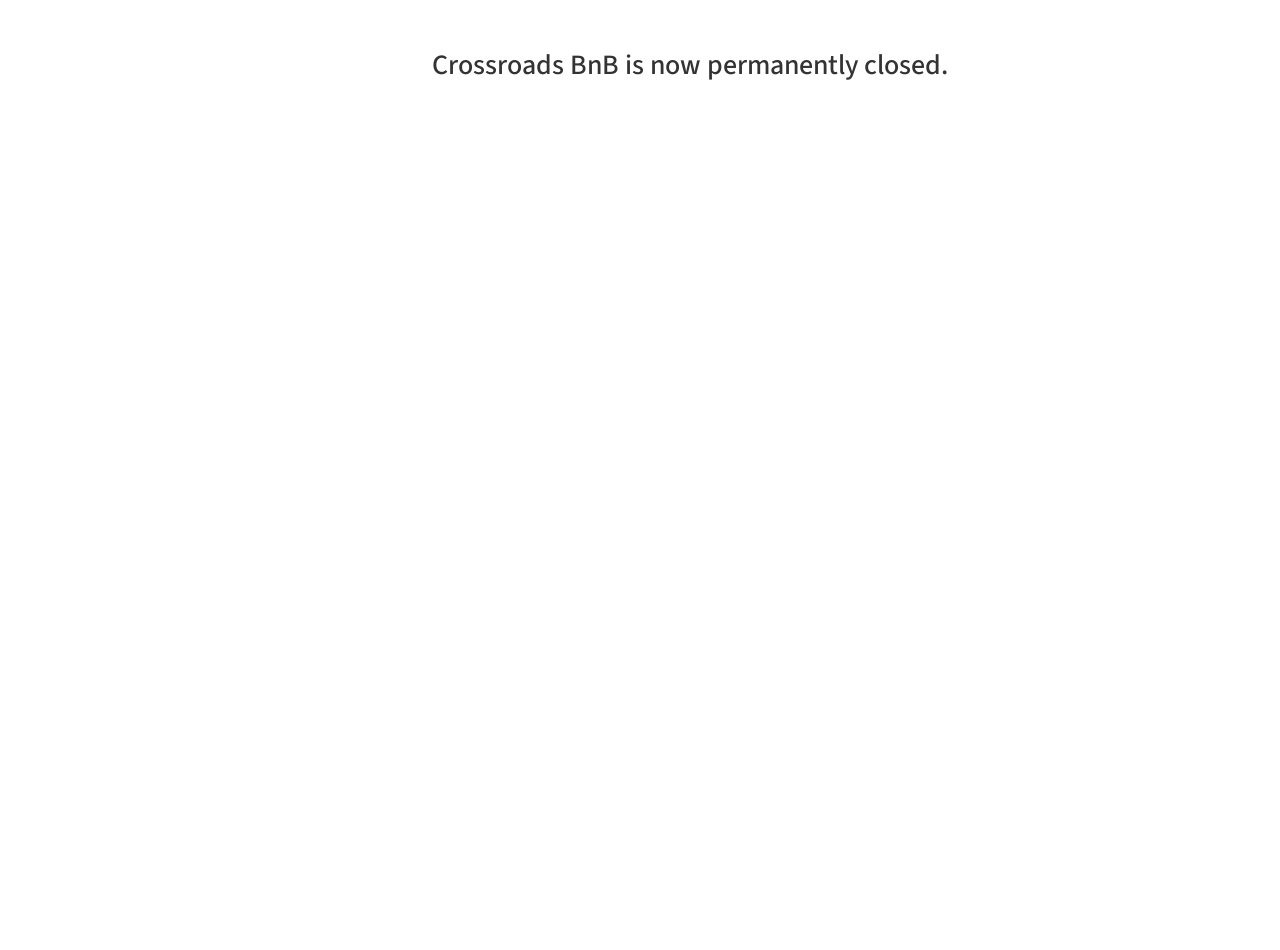
<file: index.html>
<!DOCTYPE html>
<html lang="en">

<head>
  <meta charset="utf-8">
  <meta http-equiv="X-UA-Compatible" content="IE=edge">
  <meta name="viewport" content="width=device-width, initial-scale=1">
  <meta name="description" content="">
  <meta name="author" content="">
  <title>Crossroads BnB</title>
  <link rel="icon" href="favicon.ico" type="image/x-icon" />
  <link href="styles/bootstrap.min.css" rel="stylesheet">
  <link href="styles/stylish-portfolio.css" rel="stylesheet">
  <link href="https://fonts.googleapis.com/css?family=Montserrat" rel="stylesheet">
  <link href="font-awesome/css/font-awesome.min.css" rel="stylesheet" type="text/css">
  <link href="https://fonts.googleapis.com/css?family=Source+Sans+Pro:300,400,700,300italic,400italic,700italic" rel="stylesheet" type="text/css">
  <link href="styles/form.css" rel="stylesheet" >
  <link href="styles/style.css" rel="stylesheet">
  <link href="styles/portfolio.css" rel="stylesheet">
  <link href="styles/scrolling-nav.css" rel="stylesheet">
  <link href="styles/slider.css" rel="stylesheet">
</head>

<body style="margin: 50px; text-align: center;">
  <h1>Crossroads BnB is now permanently closed.</h1>
</body>

</html>
</file>
<file: styles/style.css>
@font-face {
    font-family: 'Brown';
    src: url('WebFont.eot');
    src: url('../fonts/brown_bold.woff2') format('woff2'),
         url('../fonts/brown_bold.ttf') format('ttf'),
         url('../fonts/brown_bold.otf') format('otf'),
         url('../fonts/brown_bold.eot?#iefix') format('embedded-opentype'),
         url('../fonts/brown_bold.woff') format('woff');
    font-weight: normal;
    font-style: normal;

}

body {
  /*font-family: Brown;*/
}

#tagline {
  color: white;
}

#arrow {
  width: 50px;
}

#arrow:hover {
  transition:
    width: 75px;
}

#arrow {
  transition: all 0.5s ease;
  padding: 10px;
  width: 100px;
}
#arrow:hover {
  padding: 20px;
  width: 150px;
}

.btn-circle {
  width: 70px;
  height: 70px;
  margin-top: 15px;
  padding: 7px 16px;
  border: 2px solid white;
  border-radius: 100% !important;
  font-size: 40px;
  color: white;
  background: transparent;
  -webkit-transition: background 0.3s ease-in-out;
  -moz-transition: background 0.3s ease-in-out;
  transition: background 0.3s ease-in-out;
}
.btn-circle:hover,
.btn-circle:focus {
  outline: none;
  color: white;
  background: rgba(255, 255, 255, 0.1);
}
.btn-circle i.animated {
  -webkit-transition-property: -webkit-transform;
  -webkit-transition-duration: 1s;
  -moz-transition-property: -moz-transform;
  -moz-transition-duration: 1s;
}
.btn-circle:hover i.animated {
  -webkit-animation-name: pulse;
  -moz-animation-name: pulse;
  -webkit-animation-duration: 1.5s;
  -moz-animation-duration: 1.5s;
  -webkit-animation-iteration-count: infinite;
  -moz-animation-iteration-count: infinite;
  -webkit-animation-timing-function: linear;
  -moz-animation-timing-function: linear;
}
@-webkit-keyframes pulse {
  0% {
    -webkit-transform: scale(1);
    transform: scale(1);
  }
  50% {
    -webkit-transform: scale(1.2);
    transform: scale(1.2);
  }
  100% {
    -webkit-transform: scale(1);
    transform: scale(1);
  }
}
@-moz-keyframes pulse {
  0% {
    -moz-transform: scale(1);
    transform: scale(1);
  }
  50% {
    -moz-transform: scale(1.2);
    transform: scale(1.2);
  }
  100% {
    -moz-transform: scale(1);
    transform: scale(1);
  }
}

.team img {
  width: 150px;
}

.prize-list img {
  width: 150px;
}

/*.fa {
  color: #162129;
}*/

#client-list {
  background-color: #a3cbe6;
}

#partners {
  background-color: #a3cbe6;
}

#clients {
  background-color: #a3cbe6;
}

#press {
  background-color: #a3cbe6;
}

.client-list img {
  width: 125px;
}

#particles-js {
  background: #0D0D0D;
  position: fixed;
  z-index: -1;
  width: 100%;
  height: 100%;
  top: 0;
  left: 0; }

.btn-default {
    background-color: #36454f;
    border: none;
    margin-bottom: 25px;
  }

.arrow {
  background-color: #36454f;
  height: 20%;
  font-family: Brown, Montserrat;
}

.buttons a {
  font-family: Brown, Montserrat;
  margin: 10px;
}

#hackathon {
  font-family: Brown, Montserrat;
  display: inline;
  /*padding-left: 20px;*/
}

.about {
  background-color: white;
}

#socialmedia {
  color: #162129;
}

#socialmedia:hover {
  color: white;
}

#contactform {
  color: white;
  font-size: 18px;
}

#contactform:hover {
  color: #162129;
  text-decoration: none;
}

#mailicon {
  color: white;
}

#mailicon:hover {
  color: #162129;
  text-decoration: none;
}

.services {
  background-color: #e7e7e7;
  color: #162129;
}

#name {
  /*border: none;*/
  min-width: 100%;
  display: inline-block;
  float: left;
}

#email {
  /*border: none;*/
  min-width: 100%;
  display: inline-block;
  float: left;
}

#company {
  /*border: none;*/
  min-width: 100%;
  display: inline-block;
  float: left;
}

#jobtitle {
  /*border: none;*/
  min-width: 100%;
  display: inline-block;
  float: left;
}

#message {
  /*border: none;*/
  min-width: 100%;
  float: left;
  display: inline-block;
}

#send {
  background-color: #00cfa1;
  border: none;
  border-radius: 4px;
  padding: 6px 12px;
  vertical-align: middle;
}

#send:hover {
  background-color: #e6e6e6;
  background-image: none;
}

.service-item a i {
  color: #162129;
}

.service-item a i:hover {
  color: #00cfa1;
}

#hk:hover {
  color: #ea4a4a;
}

.container-fluid>.navbar-collapse, .container-fluid>.navbar-header, .container>.navbar-collapse, .container>.navbar-header {
  background-color: inherit;
}


.navbar-default {
  background-color: #36454f;
}

#carousel-text {
  font-size: 1.8em;
}

#navlogo {
  display: inline;
}

#navlogo a img {
  height: 30px;
  margin-top: 10px;
}

.job a i {
  color: #162129;
}

.service-text {
  display: inline-block;
  text-align: center;
  width: 50%;
  color: #162129;
}

.service-left i {
  margin-top: 45px;
  display: inline-block;
  float: left;
  width: 50%;
}

.service-right i {
  margin-top: 45px;
  display: inline-block;
  float: right;
  width: 50%;
}

#cards {
  display: block;
  background-color: white;
  box-shadow: 10px 10px 5px #888888;
  border-radius: 10px;
  /*margin: 10px;*/
  align-items: center;
  /*width: 30%;*/
}
/*
#cards-container {
  display: inline-block;
}*/


#services hr {
  border-color: #162129;
}

#eu-logo {
  display: block;
  width: 25%;
  margin:auto;
  padding-top: 15%;
}

#hk-logo {
  display: block;
  width: 50%;
  margin:auto;
  padding-top: 30%;
}

#hackathon-logos {
  display: block;
  width: 50%;
  margin:auto;
  padding-top: 30%;
}

#definiton {
  font-style: italic;
  font-weight: bold;
}

#schedule {
  background-color: #ea4a4a;
  color: white;
}

#prizes {
  background-color: #ea4a4a;
  background-image: url("../img/londonskyline.png");
  background-repeat: no-repeat;
  background-position: bottom;
  background-size: 100%;
  color: white;
}

#prizes-uk {
  background-color: #00cfa1;
  color: white;
  background-image: url("../img/hongkongsky.png");
  background-repeat: no-repeat;
  background-position: bottom;
  background-size: 100%;
}

#challenges {
  background-color: #f2f2f2;
}

#challenges hr {
  border-color: black;
}

.text-muted {
  color: white;
}

#hkcards {
  display: block;
  background-color: #ea4a4a;
  box-shadow: 10px 10px 5px #888888;
}

#hkcards .challenge-header {
  background-color: #ea4a4a;
  color: white;
  width: 100%;
  height: 100%;
}

#hkcards .challenge-header h3 {
  font-weight: bold;
}

#hkcards .challenge-bullets {
  text-align: left;
  background-color: white;
}

#hkcards .challenge-bullets ul {
  list-style-image: url('../img/logo-bullet.png');

}

#hkcards .challenge-bullets ul li {
  vertical-align: middle;
  line-height: 50px;
}

#paid {
  text-align: left;
  line-height: 60px;
}

#first {
  text-align: right;
  font-size: 60px;
}

#line {
  text-align: center;;
  font-size: 60px;
}

.triangle {
  margin: 0 auto;
  width: 0;
  height: 10px;
  border-top: 0 solid;
  border-left: 0 solid;
  border-right: 0 solid;
  border-left-color: transparent;
  border-right-color: transparent;
  border-top-color: transparent;
  border-bottom: 0 solid white;
  border-top-width: 0px;
  border-left-width: 125px;
  border-right-width: 125px;
  border-bottom-width: 90px;
}


.schedule-text {
  background-color: white;
  box-shadow: 10px 10px 5px #b83b3b;
  padding: 20px;
  width: 250px;
  margin: auto;
  min-height: 300px;
}

.schedule-text h1 {
  color: #ea4a4a;
  text-transform: uppercase;
  font-weight: bold;
  font-size: 42px;
  line-height: 0px;
}

.schedule-text h2 {
  color: #ea4a4a;
  text-transform: uppercase;
  font-weight: bold;
  font-size: 21px;
}

.schedule-text h3 {
  color: #ea4a4a;
  font-weight: bold;
  text-transform: uppercase;
  font-style: italic;
  font-size: 18px;
}

.schedule-text p {
  color: black;
  font-size: 14px;
}

#nearby-images img {
  margin: 0 auto;
}
</file>
<file: styles/portfolio.css>
#portfolio .portfolio-item {
  margin: 0 0 15px;
  right: 0;
}
#portfolio .portfolio-item .portfolio-link {
  display: block;
  position: relative;
  max-width: 300px;
  margin: 0 auto;
}
#portfolio .portfolio-item .portfolio-link .caption {
  background: rgba(0, 207, 161, 0.75);
  position: absolute;
  width: 300px;
  height: 300px;
  opacity: 0;
  margin: 0 auto;
  transition: all ease 0.5s;
  -webkit-transition: all ease 0.5s;
  -moz-transition: all ease 0.5s;
}

#portfolio .portfolio-item .portfolio-link .caption:hover {
  opacity: 1;
}
#portfolio .portfolio-item .portfolio-link .caption .caption-content {
  position: absolute;
  width: 100%;
  height: 20px;
  font-size: 20px;
  text-align: center;
  top: 50%;
  margin-top: -12px;
  color: white;
}

#portfolio .portfolio-item .portfolio-link .caption .caption-content i {
  margin-top: -12px;
}
#portfolio .portfolio-item .portfolio-link .caption .caption-content h3,
#portfolio .portfolio-item .portfolio-link .caption .caption-content h4 {
  margin: 0;
}
#portfolio * {
  z-index: 2;
}
@media (min-width: 767px) {
  #portfolio .portfolio-item {
    margin: 0 0 30px;
  }
}
.floating-label-form-group {
  position: relative;
  margin-bottom: 0;
  padding-bottom: 0.5em;
  border-bottom: 1px solid #eeeeee;
}
.floating-label-form-group input,
.floating-label-form-group textarea {
  z-index: 1;
  position: relative;
  padding-right: 0;
  padding-left: 0;
  border: none;
  border-radius: 0;
  font-size: 1.5em;
  background: none;
  box-shadow: none !important;
  resize: none;
}
.floating-label-form-group label {
  display: block;
  z-index: 0;
  position: relative;
  top: 2em;
  margin: 0;
  font-size: 0.85em;
  line-height: 1.764705882em;
  vertical-align: middle;
  vertical-align: baseline;
  opacity: 0;
  -webkit-transition: top 0.3s ease,opacity 0.3s ease;
  -moz-transition: top 0.3s ease,opacity 0.3s ease;
  -ms-transition: top 0.3s ease,opacity 0.3s ease;
  transition: top 0.3s ease,opacity 0.3s ease;
}
.floating-label-form-group:not(:first-child) {
  padding-left: 14px;
  border-left: 1px solid #eeeeee;
}
.floating-label-form-group-with-value label {
  top: 0;
  opacity: 1;
}
.floating-label-form-group-with-focus label {
  color: #18BC9C;
}
form .row:first-child .floating-label-form-group {
  border-top: 1px solid #eeeeee;
}
footer {
  color: white;
}
footer h3 {
  margin-bottom: 30px;
}
footer .footer-above {
  padding-top: 50px;
  background-color: #2C3E50;
}
footer .footer-col {
  margin-bottom: 50px;
}
footer .footer-below {
  padding: 25px 0;
  background-color: #233140;
}
.btn-outline {
  color: white;
  font-size: 20px;
  border: solid 2px white;
  background: transparent;
  transition: all 0.3s ease-in-out;
  margin-top: 15px;
}
.btn-outline:hover,
.btn-outline:focus,
.btn-outline:active,
.btn-outline.active {
  color: #18BC9C;
  background: white;
  border: solid 2px white;
}
.btn-primary {
  color: white;
  background-color: #2C3E50;
  border-color: #2C3E50;
  font-weight: 700;
}
.btn-primary:hover,
.btn-primary:focus,
.btn-primary:active,
.btn-primary.active,
.open .dropdown-toggle.btn-primary {
  color: white;
  background-color: #1a242f;
  border-color: #161f29;
}
.btn-primary:active,
.btn-primary.active,
.open .dropdown-toggle.btn-primary {
  background-image: none;
}
.btn-primary.disabled,
.btn-primary[disabled],
fieldset[disabled] .btn-primary,
.btn-primary.disabled:hover,
.btn-primary[disabled]:hover,
fieldset[disabled] .btn-primary:hover,
.btn-primary.disabled:focus,
.btn-primary[disabled]:focus,
fieldset[disabled] .btn-primary:focus,
.btn-primary.disabled:active,
.btn-primary[disabled]:active,
fieldset[disabled] .btn-primary:active,
.btn-primary.disabled.active,
.btn-primary[disabled].active,
fieldset[disabled] .btn-primary.active {
  background-color: #2C3E50;
  border-color: #2C3E50;
}
.btn-primary .badge {
  color: #2C3E50;
  background-color: white;
}
.btn-success {
  color: white;
  background-color: #18BC9C;
  border-color: #18BC9C;
  font-weight: 700;
}
.btn-success:hover,
.btn-success:focus,
.btn-success:active,
.btn-success.active,
.open .dropdown-toggle.btn-success {
  color: white;
  background-color: #128f76;
  border-color: #11866f;
}
.btn-success:active,
.btn-success.active,
.open .dropdown-toggle.btn-success {
  background-image: none;
}
.btn-success.disabled,
.btn-success[disabled],
fieldset[disabled] .btn-success,
.btn-success.disabled:hover,
.btn-success[disabled]:hover,
fieldset[disabled] .btn-success:hover,
.btn-success.disabled:focus,
.btn-success[disabled]:focus,
fieldset[disabled] .btn-success:focus,
.btn-success.disabled:active,
.btn-success[disabled]:active,
fieldset[disabled] .btn-success:active,
.btn-success.disabled.active,
.btn-success[disabled].active,
fieldset[disabled] .btn-success.active {
  background-color: #18BC9C;
  border-color: #18BC9C;
}
.btn-success .badge {
  color: #18BC9C;
  background-color: white;
}
.btn-social {
  display: inline-block;
  height: 50px;
  width: 50px;
  border: 2px solid white;
  border-radius: 100%;
  text-align: center;
  font-size: 20px;
  line-height: 45px;
}
.btn:focus,
.btn:active,
.btn.active {
  outline: none;
}
.scroll-top {
  position: fixed;
  right: 2%;
  bottom: 2%;
  width: 50px;
  height: 50px;
  z-index: 1049;
}
.scroll-top .btn {
  font-size: 20px;
  width: 50px;
  height: 50px;
  border-radius: 100%;
  line-height: 28px;
}
.scroll-top .btn:focus {
  outline: none;
}
.portfolio-modal .modal-content {
  border-radius: 0;
  background-clip: border-box;
  -webkit-box-shadow: none;
  box-shadow: none;
  border: none;
  min-height: 100%;
  padding: 100px 0;
  /*text-align: left;*/
}
.portfolio-modal .modal-content h2 {
  margin: 0;
  font-size: 3em;
}
.portfolio-modal .modal-content img {
  margin-bottom: 30px;
}
.portfolio-modal .modal-content .item-details {
  margin: 30px 0;
}
.portfolio-modal .close-modal {
  position: absolute;
  width: 75px;
  height: 75px;
  background-color: transparent;
  top: 25px;
  right: 25px;
  cursor: pointer;
}
.portfolio-modal .close-modal:hover {
  opacity: 0.3;
}
.portfolio-modal .close-modal .lr {
  height: 75px;
  width: 1px;
  margin-left: 35px;
  background-color: #2C3E50;
  transform: rotate(45deg);
  -ms-transform: rotate(45deg);
  /* IE 9 */
  -webkit-transform: rotate(45deg);
  /* Safari and Chrome */
  z-index: 1051;
}
.portfolio-modal .close-modal .lr .rl {
  height: 75px;
  width: 1px;
  background-color: #2C3E50;
  transform: rotate(90deg);
  -ms-transform: rotate(90deg);
  /* IE 9 */
  -webkit-transform: rotate(90deg);
  /* Safari and Chrome */
  z-index: 1052;
}
.portfolio-modal .modal-backdrop {
  opacity: 0;
  display: none;
}
</file>
<file: styles/scrolling-nav.css>
@media(min-width:767px) {
    .navbar {
        padding: 20px;
        -webkit-transition: background .5s ease-in-out,padding .5s ease-in-out;
        -moz-transition: background .5s ease-in-out,padding .5s ease-in-out;
        transition: background .5s ease-in-out,padding .5s ease-in-out;
        border-bottom: none;
    }

    .top-nav-collapse {
        padding: 0px;
    }

}

.navbar-default .navbar-brand {
  color: white;
}

.navbar-default .navbar-nav li a {
  color: white;
}

/*.navbar-default .navbar-nav .active a {
  background-color: #00cfa1;
}*/
</file>
<file: styles/stylish-portfolio.css>
/*!
 * Start Bootstrap - Stylish Portfolio (http://startbootstrap.com/)
 * Copyright 2013-2016 Start Bootstrap
 * Licensed under MIT (https://github.com/BlackrockDigital/startbootstrap/blob/gh-pages/LICENSE)
 */

/* Global Styles */

html,
body {
    width: 100%;
    height: 100%;
}

body {
    font-family: "Source Sans Pro","Helvetica Neue",Helvetica,Arial,sans-serif;
}

.text-vertical-center {
    display: table-cell;
    text-align: center;
    vertical-align: middle;
}

.text-vertical-center h1 {
    margin: 0;
    padding: 0;
    font-size: 3em;
    font-weight: 700;
}

.text-vertical-center h2 {
    margin: 0;
    font-size: 3em;
    font-weight: 700;
}

/* Custom Button Styles */

.btn-dark {
    border-radius: 0;
    color: #fff;
    background-color: rgba(0,0,0,0.4);
}

.btn-dark:hover,
.btn-dark:focus,
.btn-dark:active {
    color: #fff;
    background-color: rgba(0,0,0,0.7);
}

.btn-light {
    border-radius: 0;
    color: #333;
    background-color: rgb(255,255,255);
}

.btn-light:hover,
.btn-light:focus,
.btn-light:active {
    color: #333;
    background-color: rgba(255,255,255,0.8);
}

/* Custom Horizontal Rule */

hr.small {
    max-width: 100px;
}

/* Side Menu */

#sidebar-wrapper {
    z-index: 1000;
    position: fixed;
    right: 0;
    width: 250px;
    height: 100%;
    transform: translateX(250px);
    overflow-y: auto;
    background: #222;
    -webkit-transition: all 0.4s ease 0s;
    -moz-transition: all 0.4s ease 0s;
    -ms-transition: all 0.4s ease 0s;
    -o-transition: all 0.4s ease 0s;
    transition: all 0.4s ease 0s;
}

.sidebar-nav {
    position: absolute;
    top: 0;
    width: 250px;
    margin: 0;
    padding: 0;
    list-style: none;
}

.sidebar-nav li {
    text-indent: 20px;
    line-height: 40px;
}

.sidebar-nav li a {
    display: block;
    text-decoration: none;
    color: #999;
}

.sidebar-nav li a:hover {
    text-decoration: none;
    color: #fff;
    background: rgba(255,255,255,0.2);
}

.sidebar-nav li a:active,
.sidebar-nav li a:focus {
    text-decoration: none;
}

.sidebar-nav > .sidebar-brand {
    height: 55px;
    font-size: 18px;
    line-height: 55px;
}

.sidebar-nav > .sidebar-brand a {
    color: #999;
}

.sidebar-nav > .sidebar-brand a:hover {
    color: #fff;
    background: none;
}

#menu-toggle {
    z-index: 1;
    position: fixed;
    top: 0;
    right: 0;
}

#sidebar-wrapper.active {
    right: 250px;
    width: 250px;
    -webkit-transition: all 0.4s ease 0s;
    -moz-transition: all 0.4s ease 0s;
    -ms-transition: all 0.4s ease 0s;
    -o-transition: all 0.4s ease 0s;
    transition: all 0.4s ease 0s;
}

.toggle {
    margin: 5px 5px 0 0;
}

/* Header */

.header {
    display: table;
    position: relative;
    width: 100%;
    height: 100%;
    /*background: url(../img/bg.jpg) no-repeat center center scroll;*/
    background: #162129;
    -webkit-background-size: cover;
    -moz-background-size: cover;
    background-size: cover;
    -o-background-size: cover;
}

/* About */

.about {
    padding: 50px 0;
}

/* Services */

.services {
    padding: 50px 0;
}

.service-item {
    margin-bottom: 30px;
}

/* Callout */

.callout {
    display: table;
    width: 100%;
    height: 600px;
    color: #fff;
    background: url(../img/together.png) no-repeat center center scroll;
    -webkit-background-size: cover;
    -moz-background-size: cover;
    background-size: cover;
    -o-background-size: cover;
}

/* Portfolio */

.portfolio {
    padding: 50px 0;
}

.portfolio-item {
    margin-bottom: 30px;
}

.img-portfolio {
    margin: 0 auto;
}

.img-portfolio:hover {
    opacity: 0.8;
}

/* Call to Action */

.call-to-action {
    padding: 50px 0;
}

.call-to-action .btn {
    margin: 10px;
}

/* Map */

.map {
    height: 350px;
}

@media(max-width:768px) {
    .map {
        height: 75%;
    }
}

.map iframe {
    pointer-events: none;
}

/* Footer */

footer {
    padding: 100px 0;
}

#to-top {
  display: none;
  position: fixed;
  bottom: 5px;
  right: 5px;
}

.bg-primary {
  background-color: #bea3e6;
}

.clients {
    display: table;
    width: 100%;
    height: 400px;
    color: #fff;
    background: url(../img/bg.jpg) no-repeat center center scroll;
    -webkit-background-size: cover;
    -moz-background-size: cover;
    background-size: cover;
    -o-background-size: cover;
}
</file>
<file: styles/form.css>
/*!
Pure v0.6.0
Copyright 2014 Yahoo! Inc. All rights reserved.
Licensed under the BSD License.
https://github.com/yahoo/pure/blob/master/LICENSE.md
*/
/*!
normalize.css v^3.0 | MIT License | git.io/normalize
Copyright (c) Nicolas Gallagher and Jonathan Neal
*/
/*! normalize.css v3.0.2 | MIT License | git.io/normalize */html{font-family:sans-serif;-ms-text-size-adjust:100%;-webkit-text-size-adjust:100%}body{margin:0}article,aside,details,figcaption,figure,footer,header,hgroup,main,menu,nav,section,summary{display:block}audio,canvas,progress,video{display:inline-block;vertical-align:baseline}audio:not([controls]){display:none;height:0}[hidden],template{display:none}a{background-color:transparent}a:active,a:hover{outline:0}abbr[title]{border-bottom:1px dotted}b,strong{font-weight:700}dfn{font-style:italic}h1{font-size:2em;margin:.67em 0}mark{background:#ff0;color:#000}small{font-size:80%}sub,sup{font-size:75%;line-height:0;position:relative;vertical-align:baseline}sup{top:-.5em}sub{bottom:-.25em}img{border:0}svg:not(:root){overflow:hidden}figure{margin:1em 40px}hr{-moz-box-sizing:content-box;box-sizing:content-box;height:0}pre{overflow:auto}code,kbd,pre,samp{font-family:monospace,monospace;font-size:1em}button,input,optgroup,select,textarea{color:inherit;font:inherit;margin:0}button{overflow:visible}button,select{text-transform:none}button,html input[type=button],input[type=reset],input[type=submit]{-webkit-appearance:button;cursor:pointer}button[disabled],html input[disabled]{cursor:default}button::-moz-focus-inner,input::-moz-focus-inner{border:0;padding:0}input{line-height:normal}input[type=checkbox],input[type=radio]{box-sizing:border-box;padding:0}input[type=number]::-webkit-inner-spin-button,input[type=number]::-webkit-outer-spin-button{height:auto}input[type=search]{-webkit-appearance:textfield;-moz-box-sizing:content-box;-webkit-box-sizing:content-box;box-sizing:content-box}input[type=search]::-webkit-search-cancel-button,input[type=search]::-webkit-search-decoration{-webkit-appearance:none}fieldset{border:1px solid silver;margin:0 2px;padding:.35em .625em .75em}legend{border:0;padding:0}textarea{overflow:auto}optgroup{font-weight:700}table{border-collapse:collapse;border-spacing:0}td,th{padding:0}.hidden,[hidden]{display:none!important}.pure-img{max-width:100%;height:auto;display:block}.pure-g{letter-spacing:-.31em;*letter-spacing:normal;*word-spacing:-.43em;text-rendering:optimizespeed;font-family:FreeSans,Arimo,"Droid Sans",Helvetica,Arial,sans-serif;display:-webkit-flex;-webkit-flex-flow:row wrap;display:-ms-flexbox;-ms-flex-flow:row wrap;-ms-align-content:flex-start;-webkit-align-content:flex-start;align-content:flex-start}.opera-only :-o-prefocus,.pure-g{word-spacing:-.43em}.pure-u{display:inline-block;*display:inline;zoom:1;letter-spacing:normal;word-spacing:normal;vertical-align:top;text-rendering:auto}.pure-g [class *="pure-u"]{font-family:sans-serif}.pure-u-1,.pure-u-1-1,.pure-u-1-2,.pure-u-1-3,.pure-u-2-3,.pure-u-1-4,.pure-u-3-4,.pure-u-1-5,.pure-u-2-5,.pure-u-3-5,.pure-u-4-5,.pure-u-5-5,.pure-u-1-6,.pure-u-5-6,.pure-u-1-8,.pure-u-3-8,.pure-u-5-8,.pure-u-7-8,.pure-u-1-12,.pure-u-5-12,.pure-u-7-12,.pure-u-11-12,.pure-u-1-24,.pure-u-2-24,.pure-u-3-24,.pure-u-4-24,.pure-u-5-24,.pure-u-6-24,.pure-u-7-24,.pure-u-8-24,.pure-u-9-24,.pure-u-10-24,.pure-u-11-24,.pure-u-12-24,.pure-u-13-24,.pure-u-14-24,.pure-u-15-24,.pure-u-16-24,.pure-u-17-24,.pure-u-18-24,.pure-u-19-24,.pure-u-20-24,.pure-u-21-24,.pure-u-22-24,.pure-u-23-24,.pure-u-24-24{display:inline-block;*display:inline;zoom:1;letter-spacing:normal;word-spacing:normal;vertical-align:top;text-rendering:auto}.pure-u-1-24{width:4.1667%;*width:4.1357%}.pure-u-1-12,.pure-u-2-24{width:8.3333%;*width:8.3023%}.pure-u-1-8,.pure-u-3-24{width:12.5%;*width:12.469%}.pure-u-1-6,.pure-u-4-24{width:16.6667%;*width:16.6357%}.pure-u-1-5{width:20%;*width:19.969%}.pure-u-5-24{width:20.8333%;*width:20.8023%}.pure-u-1-4,.pure-u-6-24{width:25%;*width:24.969%}.pure-u-7-24{width:29.1667%;*width:29.1357%}.pure-u-1-3,.pure-u-8-24{width:33.3333%;*width:33.3023%}.pure-u-3-8,.pure-u-9-24{width:37.5%;*width:37.469%}.pure-u-2-5{width:40%;*width:39.969%}.pure-u-5-12,.pure-u-10-24{width:41.6667%;*width:41.6357%}.pure-u-11-24{width:45.8333%;*width:45.8023%}.pure-u-1-2,.pure-u-12-24{width:50%;*width:49.969%}.pure-u-13-24{width:54.1667%;*width:54.1357%}.pure-u-7-12,.pure-u-14-24{width:58.3333%;*width:58.3023%}.pure-u-3-5{width:60%;*width:59.969%}.pure-u-5-8,.pure-u-15-24{width:62.5%;*width:62.469%}.pure-u-2-3,.pure-u-16-24{width:66.6667%;*width:66.6357%}.pure-u-17-24{width:70.8333%;*width:70.8023%}.pure-u-3-4,.pure-u-18-24{width:75%;*width:74.969%}.pure-u-19-24{width:79.1667%;*width:79.1357%}.pure-u-4-5{width:80%;*width:79.969%}.pure-u-5-6,.pure-u-20-24{width:83.3333%;*width:83.3023%}.pure-u-7-8,.pure-u-21-24{width:87.5%;*width:87.469%}.pure-u-11-12,.pure-u-22-24{width:91.6667%;*width:91.6357%}.pure-u-23-24{width:95.8333%;*width:95.8023%}.pure-u-1,.pure-u-1-1,.pure-u-5-5,.pure-u-24-24{width:100%}.pure-button{display:inline-block;zoom:1;line-height:normal;white-space:nowrap;vertical-align:middle;text-align:center;cursor:pointer;-webkit-user-drag:none;-webkit-user-select:none;-moz-user-select:none;-ms-user-select:none;user-select:none;-webkit-box-sizing:border-box;-moz-box-sizing:border-box;box-sizing:border-box}.pure-button::-moz-focus-inner{padding:0;border:0}.pure-button{font-family:inherit;font-size:100%;padding:.5em 1em;color:#444;color:rgba(0,0,0,.8);border:1px solid #999;border:0 rgba(0,0,0,0);background-color:#E6E6E6;text-decoration:none;border-radius:2px}.pure-button-hover,.pure-button:hover,.pure-button:focus{filter:progid:DXImageTransform.Microsoft.gradient(startColorstr='#00000000', endColorstr='#1a000000', GradientType=0);background-image:-webkit-gradient(linear,0 0,0 100%,from(transparent),color-stop(40%,rgba(0,0,0,.05)),to(rgba(0,0,0,.1)));background-image:-webkit-linear-gradient(transparent,rgba(0,0,0,.05) 40%,rgba(0,0,0,.1));background-image:-moz-linear-gradient(top,rgba(0,0,0,.05) 0,rgba(0,0,0,.1));background-image:-o-linear-gradient(transparent,rgba(0,0,0,.05) 40%,rgba(0,0,0,.1));background-image:linear-gradient(transparent,rgba(0,0,0,.05) 40%,rgba(0,0,0,.1))}.pure-button:focus{outline:0}.pure-button-active,.pure-button:active{box-shadow:0 0 0 1px rgba(0,0,0,.15) inset,0 0 6px rgba(0,0,0,.2) inset;border-color:#000\9}.pure-button[disabled],.pure-button-disabled,.pure-button-disabled:hover,.pure-button-disabled:focus,.pure-button-disabled:active{border:0;background-image:none;filter:progid:DXImageTransform.Microsoft.gradient(enabled=false);filter:alpha(opacity=40);-khtml-opacity:.4;-moz-opacity:.4;opacity:.4;cursor:not-allowed;box-shadow:none}.pure-button-hidden{display:none}.pure-button::-moz-focus-inner{padding:0;border:0}.pure-button-primary,.pure-button-selected,a.pure-button-primary,a.pure-button-selected{background-color:#0078e7;color:#fff}.pure-form input[type=text],.pure-form input[type=password],.pure-form input[type=email],.pure-form input[type=url],.pure-form input[type=date],.pure-form input[type=month],.pure-form input[type=time],.pure-form input[type=datetime],.pure-form input[type=datetime-local],.pure-form input[type=week],.pure-form input[type=number],.pure-form input[type=search],.pure-form input[type=tel],.pure-form input[type=color],.pure-form select,.pure-form textarea{padding:.5em .6em;display:inline-block;border:1px solid #ccc;box-shadow:inset 0 1px 3px #ddd;border-radius:4px;vertical-align:middle;-webkit-box-sizing:border-box;-moz-box-sizing:border-box;box-sizing:border-box}.pure-form input:not([type]){padding:.5em .6em;display:inline-block;border:1px solid #ccc;box-shadow:inset 0 1px 3px #ddd;border-radius:4px;-webkit-box-sizing:border-box;-moz-box-sizing:border-box;box-sizing:border-box}.pure-form input[type=color]{padding:.2em .5em}.pure-form input[type=text]:focus,.pure-form input[type=password]:focus,.pure-form input[type=email]:focus,.pure-form input[type=url]:focus,.pure-form input[type=date]:focus,.pure-form input[type=month]:focus,.pure-form input[type=time]:focus,.pure-form input[type=datetime]:focus,.pure-form input[type=datetime-local]:focus,.pure-form input[type=week]:focus,.pure-form input[type=number]:focus,.pure-form input[type=search]:focus,.pure-form input[type=tel]:focus,.pure-form input[type=color]:focus,.pure-form select:focus,.pure-form textarea:focus{outline:0;border-color:#129FEA}.pure-form input:not([type]):focus{outline:0;border-color:#129FEA}.pure-form input[type=file]:focus,.pure-form input[type=radio]:focus,.pure-form input[type=checkbox]:focus{outline:thin solid #129FEA;outline:1px auto #129FEA}.pure-form .pure-checkbox,.pure-form .pure-radio{margin:.5em 0;display:block}.pure-form input[type=text][disabled],.pure-form input[type=password][disabled],.pure-form input[type=email][disabled],.pure-form input[type=url][disabled],.pure-form input[type=date][disabled],.pure-form input[type=month][disabled],.pure-form input[type=time][disabled],.pure-form input[type=datetime][disabled],.pure-form input[type=datetime-local][disabled],.pure-form input[type=week][disabled],.pure-form input[type=number][disabled],.pure-form input[type=search][disabled],.pure-form input[type=tel][disabled],.pure-form input[type=color][disabled],.pure-form select[disabled],.pure-form textarea[disabled]{cursor:not-allowed;background-color:#eaeded;color:#cad2d3}.pure-form input:not([type])[disabled]{cursor:not-allowed;background-color:#eaeded;color:#cad2d3}.pure-form input[readonly],.pure-form select[readonly],.pure-form textarea[readonly]{background-color:#eee;color:#777;border-color:#ccc}.pure-form input:focus:invalid,.pure-form textarea:focus:invalid,.pure-form select:focus:invalid{color:#b94a48;border-color:#e9322d}.pure-form input[type=file]:focus:invalid:focus,.pure-form input[type=radio]:focus:invalid:focus,.pure-form input[type=checkbox]:focus:invalid:focus{outline-color:#e9322d}.pure-form select{height:2.25em;border:1px solid #ccc;background-color:#fff}.pure-form select[multiple]{height:auto}.pure-form label{margin:.5em 0 .2em}.pure-form fieldset{margin:0;padding:.35em 0 .75em;border:0}.pure-form legend{display:block;width:100%;padding:.3em 0;margin-bottom:.3em;color:#333;border-bottom:1px solid #e5e5e5}.pure-form-stacked input[type=text],.pure-form-stacked input[type=password],.pure-form-stacked input[type=email],.pure-form-stacked input[type=url],.pure-form-stacked input[type=date],.pure-form-stacked input[type=month],.pure-form-stacked input[type=time],.pure-form-stacked input[type=datetime],.pure-form-stacked input[type=datetime-local],.pure-form-stacked input[type=week],.pure-form-stacked input[type=number],.pure-form-stacked input[type=search],.pure-form-stacked input[type=tel],.pure-form-stacked input[type=color],.pure-form-stacked input[type=file],.pure-form-stacked select,.pure-form-stacked label,.pure-form-stacked textarea{display:block;margin:.25em 0}.pure-form-stacked input:not([type]){display:block;margin:.25em 0}.pure-form-aligned input,.pure-form-aligned textarea,.pure-form-aligned select,.pure-form-aligned .pure-help-inline,.pure-form-message-inline{display:inline-block;*display:inline;*zoom:1;vertical-align:middle}.pure-form-aligned textarea{vertical-align:top}.pure-form-aligned .pure-control-group{margin-bottom:.5em}.pure-form-aligned .pure-control-group label{text-align:right;display:inline-block;vertical-align:middle;width:10em;margin:0 1em 0 0}.pure-form-aligned .pure-controls{margin:1.5em 0 0 11em}.pure-form input.pure-input-rounded,.pure-form .pure-input-rounded{border-radius:2em;padding:.5em 1em}.pure-form .pure-group fieldset{margin-bottom:10px}.pure-form .pure-group input,.pure-form .pure-group textarea{display:block;padding:10px;margin:0 0 -1px;border-radius:0;position:relative;top:-1px}.pure-form .pure-group input:focus,.pure-form .pure-group textarea:focus{z-index:3}.pure-form .pure-group input:first-child,.pure-form .pure-group textarea:first-child{top:1px;border-radius:4px 4px 0 0;margin:0}.pure-form .pure-group input:first-child:last-child,.pure-form .pure-group textarea:first-child:last-child{top:1px;border-radius:4px;margin:0}.pure-form .pure-group input:last-child,.pure-form .pure-group textarea:last-child{top:-2px;border-radius:0 0 4px 4px;margin:0}.pure-form .pure-group button{margin:.35em 0}.pure-form .pure-input-1{width:100%}.pure-form .pure-input-2-3{width:66%}.pure-form .pure-input-1-2{width:50%}.pure-form .pure-input-1-3{width:33%}.pure-form .pure-input-1-4{width:25%}.pure-form .pure-help-inline,.pure-form-message-inline{display:inline-block;padding-left:.3em;color:#666;vertical-align:middle;font-size:.875em}.pure-form-message{display:block;color:#666;font-size:.875em}@media only screen and (max-width :480px){.pure-form button[type=submit]{margin:.7em 0 0}.pure-form input:not([type]),.pure-form input[type=text],.pure-form input[type=password],.pure-form input[type=email],.pure-form input[type=url],.pure-form input[type=date],.pure-form input[type=month],.pure-form input[type=time],.pure-form input[type=datetime],.pure-form input[type=datetime-local],.pure-form input[type=week],.pure-form input[type=number],.pure-form input[type=search],.pure-form input[type=tel],.pure-form input[type=color],.pure-form label{margin-bottom:.3em;display:block}.pure-group input:not([type]),.pure-group input[type=text],.pure-group input[type=password],.pure-group input[type=email],.pure-group input[type=url],.pure-group input[type=date],.pure-group input[type=month],.pure-group input[type=time],.pure-group input[type=datetime],.pure-group input[type=datetime-local],.pure-group input[type=week],.pure-group input[type=number],.pure-group input[type=search],.pure-group input[type=tel],.pure-group input[type=color]{margin-bottom:0}.pure-form-aligned .pure-control-group label{margin-bottom:.3em;text-align:left;display:block;width:100%}.pure-form-aligned .pure-controls{margin:1.5em 0 0}.pure-form .pure-help-inline,.pure-form-message-inline,.pure-form-message{display:block;font-size:.75em;padding:.2em 0 .8em}}.pure-menu{-webkit-box-sizing:border-box;-moz-box-sizing:border-box;box-sizing:border-box}.pure-menu-fixed{position:fixed;left:0;top:0;z-index:3}.pure-menu-list,.pure-menu-item{position:relative}.pure-menu-list{list-style:none;margin:0;padding:0}.pure-menu-item{padding:0;margin:0;height:100%}.pure-menu-link,.pure-menu-heading{display:block;text-decoration:none;white-space:nowrap}.pure-menu-horizontal{width:100%;white-space:nowrap}.pure-menu-horizontal .pure-menu-list{display:inline-block}.pure-menu-horizontal .pure-menu-item,.pure-menu-horizontal .pure-menu-heading,.pure-menu-horizontal .pure-menu-separator{display:inline-block;*display:inline;zoom:1;vertical-align:middle}.pure-menu-item .pure-menu-item{display:block}.pure-menu-children{display:none;position:absolute;left:100%;top:0;margin:0;padding:0;z-index:3}.pure-menu-horizontal .pure-menu-children{left:0;top:auto;width:inherit}.pure-menu-allow-hover:hover>.pure-menu-children,.pure-menu-active>.pure-menu-children{display:block;position:absolute}.pure-menu-has-children>.pure-menu-link:after{padding-left:.5em;content:"\25B8";font-size:small}.pure-menu-horizontal .pure-menu-has-children>.pure-menu-link:after{content:"\25BE"}.pure-menu-scrollable{overflow-y:scroll;overflow-x:hidden}.pure-menu-scrollable .pure-menu-list{display:block}.pure-menu-horizontal.pure-menu-scrollable .pure-menu-list{display:inline-block}.pure-menu-horizontal.pure-menu-scrollable{white-space:nowrap;overflow-y:hidden;overflow-x:auto;-ms-overflow-style:none;-webkit-overflow-scrolling:touch;padding:.5em 0}.pure-menu-horizontal.pure-menu-scrollable::-webkit-scrollbar{display:none}.pure-menu-separator{background-color:#ccc;height:1px;margin:.3em 0}.pure-menu-horizontal .pure-menu-separator{width:1px;height:1.3em;margin:0 .3em}.pure-menu-heading{text-transform:uppercase;color:#565d64}.pure-menu-link{color:#777}.pure-menu-children{background-color:#fff}.pure-menu-link,.pure-menu-disabled,.pure-menu-heading{padding:.5em 1em}.pure-menu-disabled{opacity:.5}.pure-menu-disabled .pure-menu-link:hover{background-color:transparent}.pure-menu-active>.pure-menu-link,.pure-menu-link:hover,.pure-menu-link:focus{background-color:#eee}.pure-menu-selected .pure-menu-link,.pure-menu-selected .pure-menu-link:visited{color:#000}.pure-table{border-collapse:collapse;border-spacing:0;empty-cells:show;border:1px solid #cbcbcb}.pure-table caption{color:#000;font:italic 85%/1 arial,sans-serif;padding:1em 0;text-align:center}.pure-table td,.pure-table th{border-left:1px solid #cbcbcb;border-width:0 0 0 1px;font-size:inherit;margin:0;overflow:visible;padding:.5em 1em}.pure-table td:first-child,.pure-table th:first-child{border-left-width:0}.pure-table thead{background-color:#e0e0e0;color:#000;text-align:left;vertical-align:bottom}.pure-table td{background-color:transparent}.pure-table-odd td{background-color:#f2f2f2}.pure-table-striped tr:nth-child(2n-1) td{background-color:#f2f2f2}.pure-table-bordered td{border-bottom:1px solid #cbcbcb}.pure-table-bordered tbody>tr:last-child>td{border-bottom-width:0}.pure-table-horizontal td,.pure-table-horizontal th{border-width:0 0 1px;border-bottom:1px solid #cbcbcb}.pure-table-horizontal tbody>tr:last-child>td{border-bottom-width:0}
</file>
<file: styles/slider.css>
/*
 * Start Bootstrap - Half Slider (http://startbootstrap.com/)
 * Copyright 2013-2016 Start Bootstrap
 * Licensed under MIT (https://github.com/BlackrockDigital/startbootstrap/blob/gh-pages/LICENSE)
 */

html,
body {
    height: 100%;
}

/* You can change the height of the carousel by changing the height in the class below. It is set to 50% by default, but can be any height! */

.carousel {
    height: 80%;
}

.carousel-control.right {
  background-image: none;
}

.carousel-control.left {
  background-image: none;
}

.item,
.active,
.carousel-inner {
    height: 100%;
}

/* Background images are set within the HTML using inline CSS, not here */

.fill {
    width: 100%;
    height: 100%;
    background-color: #36454f;
    background-position: center;
    -webkit-background-size: cover;
    -moz-background-size: cover;
    background-size: cover;
    -o-background-size: cover;
}

footer {
    margin: 50px 0;
}
</file>
